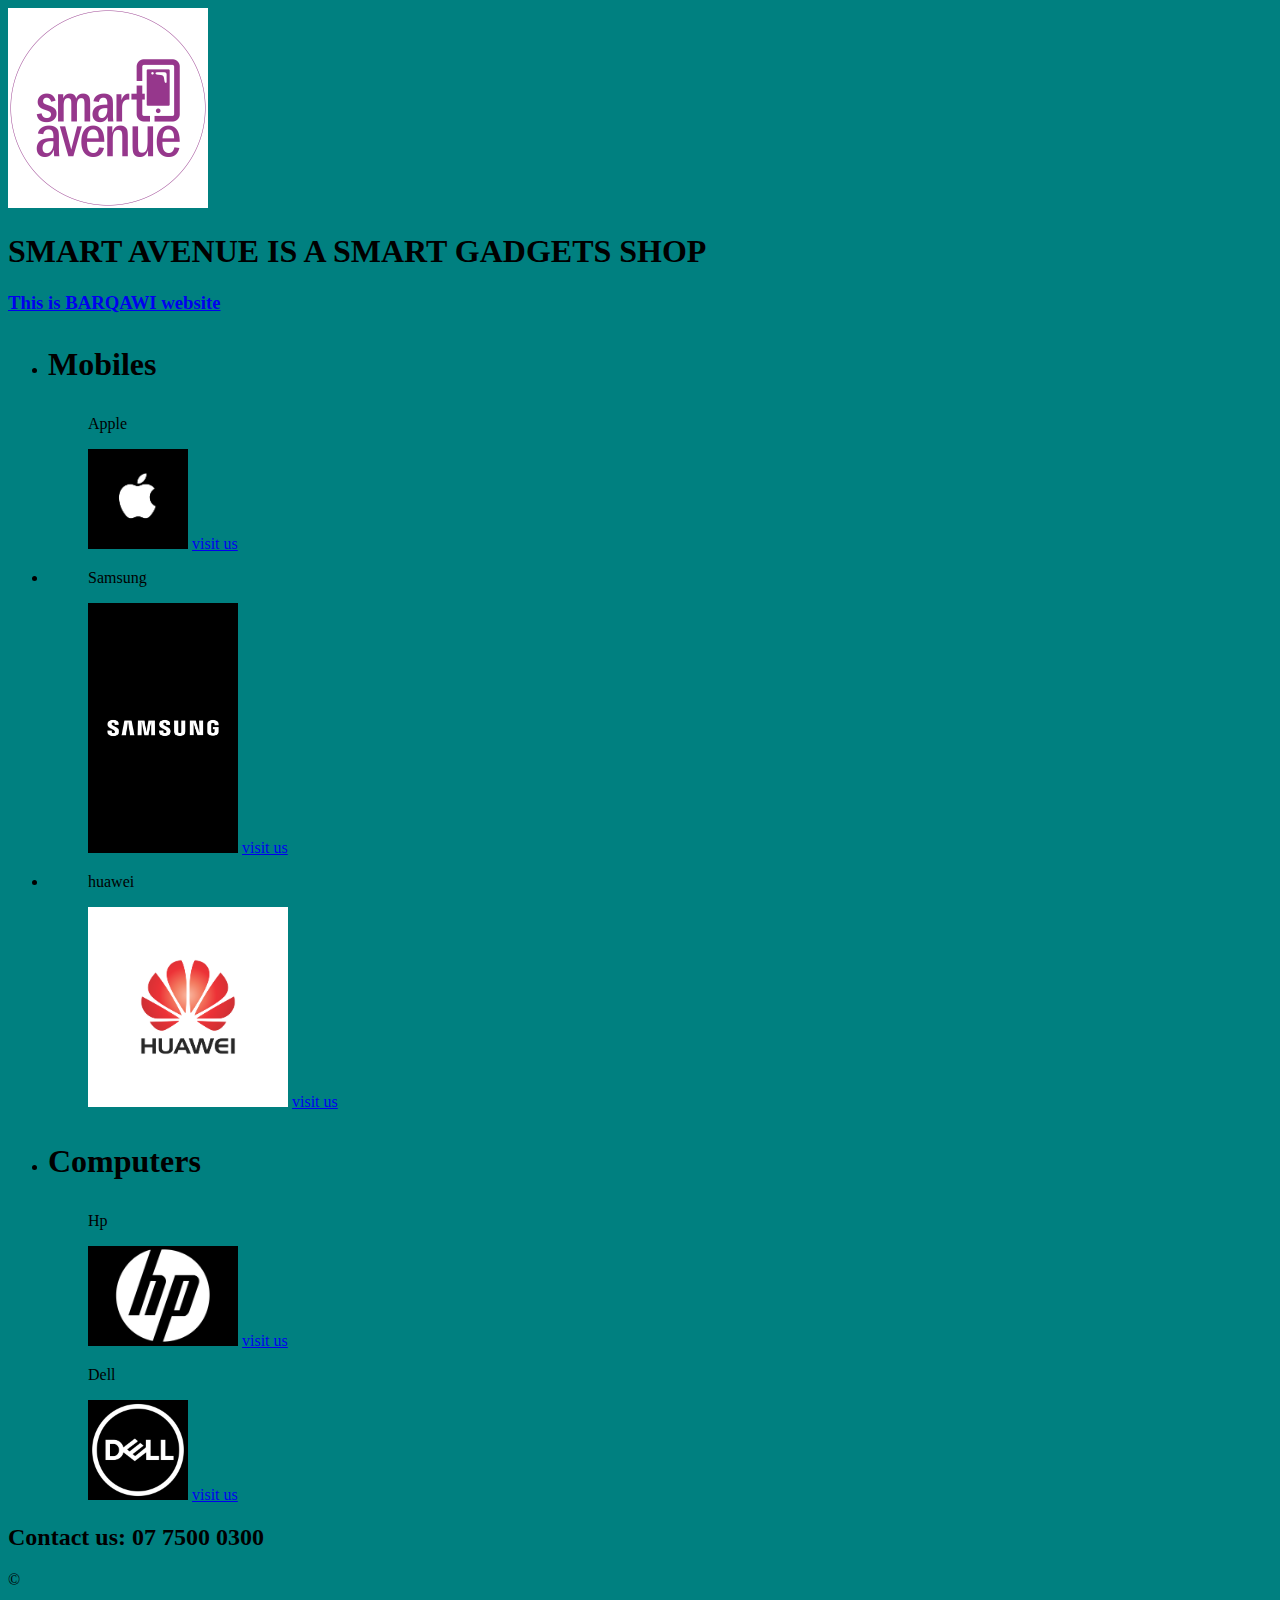
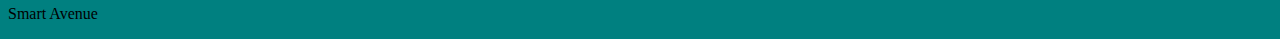
<file: INDEX.html>
<!DOCTYPE html>
<html lang="en">
<head>
    <meta charset="UTF-8">
    <meta http-equiv="X-UA-Compatible" content="IE=edge">
    <meta name="viewport" content="width=device-width, initial-scale=1.0">
    <title>Smart Avenue</title>
</head>
<body style="background-color:teal;"> 
    <header > 
        <img src="Logo.png" width="200" height="200">
        <h1> SMART AVENUE IS A SMART GADGETS SHOP </h1>
        <h3> <a href="https://barqawiii.github.io/Smart-Avenue/"> This is BARQAWI website </a> </h3>
        

    </header>
<main> 
    <ul>
        <li> <h1> <p> Mobiles </p> </h1>
            <ol>
                <p> Apple </p> 
                <img src="apple.jpg" width="100" height="100">
                <a href="https://www.apple.com/jo-ar/"> visit us </a>
            </ol>
        </li>
        <li> 
            <ol>
                <p> Samsung </p> 
                <img src="samsung.jpg" width="150" height="250">
                <a href="https://www.samsung.com/levant/"> visit us </a>
            </ol>
        </li>

        <li> 
            <ol>
                <p> huawei </p> 
                <img src="huawei.png" width="200" height="200">
                <a href="https://www.samsung.com/levant/"> visit us </a>
            </ol>
        </li>

        <li> <h1> <p> Computers </p> </h1>
            <ol>
                <p> Hp </p> 
                <img src="hp.jpg" width="150" height="100">
                <a href="https://www8.hp.com/us/en/home.html"> visit us </a>
            </ol>
            <ol>
                <p> Dell </p> 
                <img src="dell.png" width="100" height="100">
                <a href="https://www.dell.com/en-us/shop/dell-laptops/sc/laptops"> visit us </a>
            </ol>
        </li>
    </ul>
</main>
<footer>
    <h2> Contact us: 07 7500 0300 </h2>
    &copy; <p> Smart Avenue </p>
    </footer>

</body>
</html>
</file>
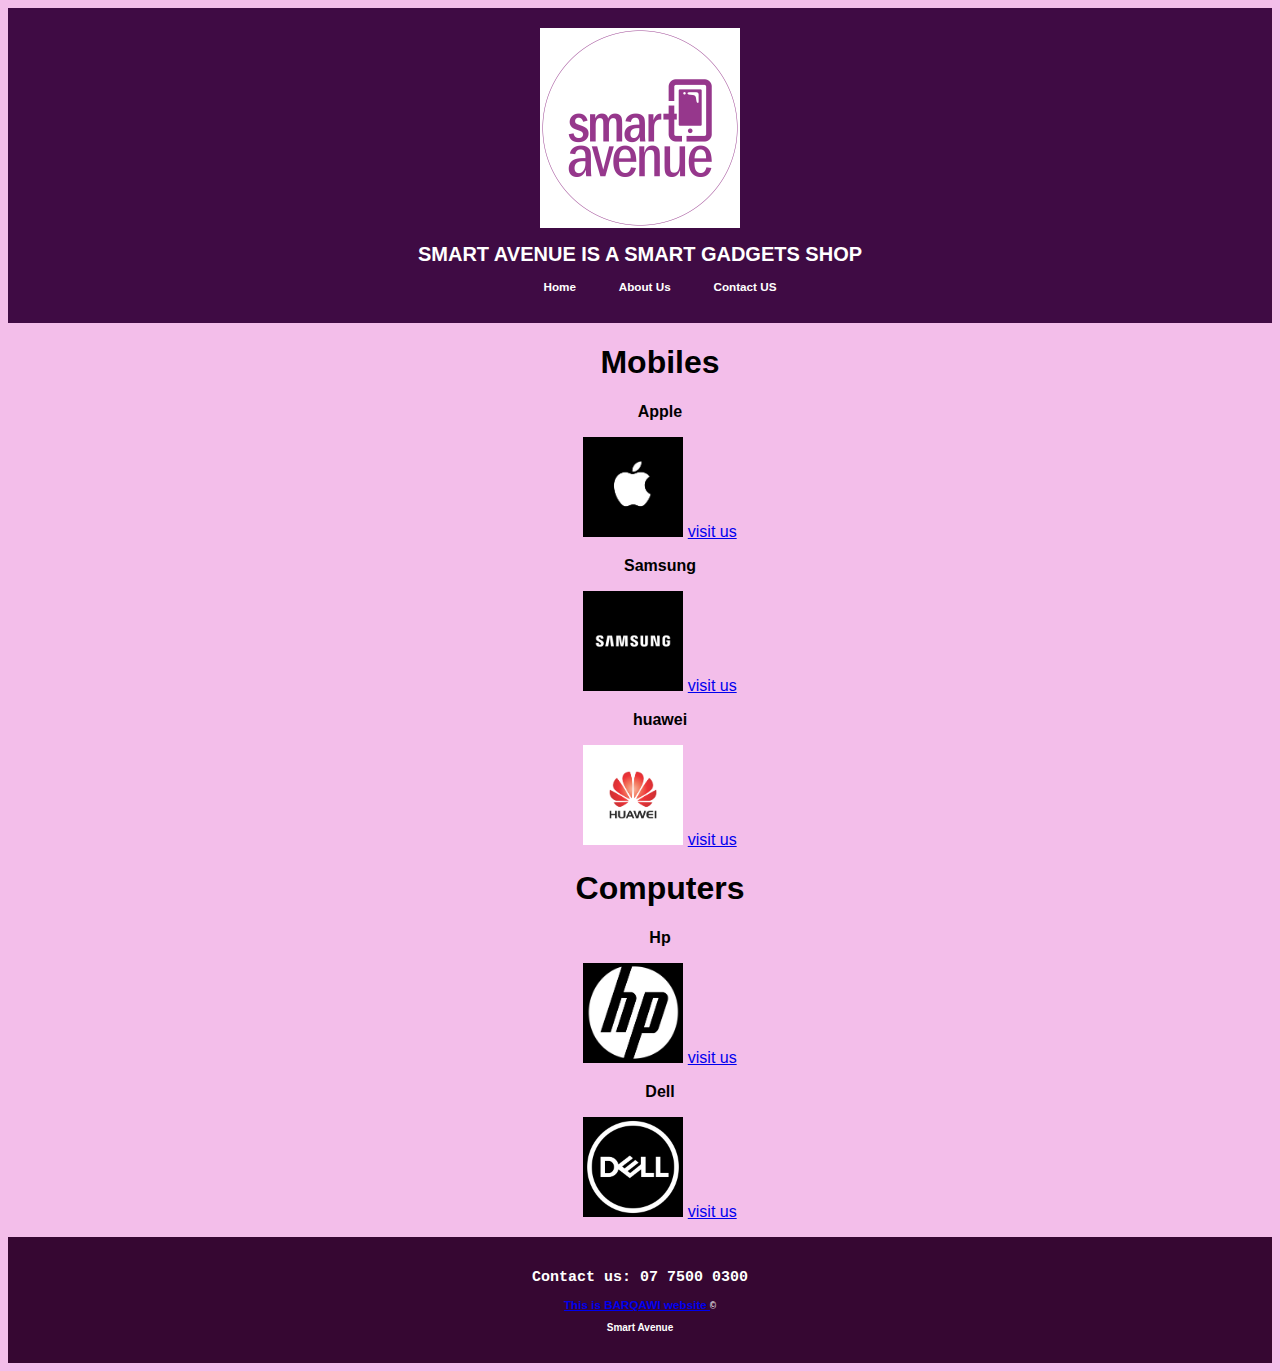
<file: index.html>
<!DOCTYPE html>
<html lang="en">
<head>
    <meta charset="UTF-8">
    <meta http-equiv="X-UA-Compatible" content="IE=edge">
    <meta name="viewport" content="width=device-width, initial-scale=1.0">
    <title>Smart Avenue</title>
    <link rel="stylesheet" href="style.css">

</head>
<body style="background-color:rgb(243, 190, 234);"> 
    <header >
        <img src="Logo.png" width="200" height="200">
        <h1> SMART AVENUE IS A SMART GADGETS SHOP </h1>
        <nav>
            <ul>
                <li><h3><a href="https://www.facebook.com/Smart.Avenue/">Home</a></h3></li>
                <li><h3><a href="https://www.facebook.com/pg/Smart.Avenue/about/?ref=page_internal">About Us</a></h3></li>
                <li><h3><a href="">Contact US</a></h3></li>
            </ul>
        </nav>
    </header>
<main> 
    <ul>
        <h1 id="blackcolored"> Mobiles </h1>
        <li>
            <section>
                <p> Apple </p> 
                <img src="apple.jpg" width="100" height="100">
                <a href="https://www.apple.com/jo-ar/"> visit us </a>
            </section>
        </li>
        <li> 
            <section>
                <p> Samsung </p>
                <img src="samsung.jpg" width="150" height="250">
                <a href="https://www.samsung.com/levant/"> visit us </a>
            </section>
        </li>

        <li> 
            <section>
                <p> huawei </p> 
                <img src="huawei.png" width="200" height="200">
                <a href="https://www.samsung.com/levant/"> visit us </a>
            </section>
        </li>
        
        <h1>Computers</h1>

        <li> 
            <section>
                <p> Hp </p> 
                <img src="hp.jpg" width="150" height="100">
                <a href="https://www8.hp.com/us/en/home.html"> visit us </a>
            </section>
            <section>
                <p> Dell </p> 
                <img src="dell.png" width="100" height="100">
                <a href="https://www.dell.com/en-us/shop/dell-laptops/sc/laptops"> visit us </a>
            </section>
        </li>
    </ul>
</main>
<footer>
    <h2> Contact us: 07 7500 0300 </h2>
    <h3> <a href="https://barqawiii.github.io/Smart-Avenue/"> This is BARQAWI website </a> </h3>

    &copy; <p> Smart Avenue </p>
    <script src="script.js"> 
    </script>
    </footer>
</body>
</html>
</file>
<file: style.css>
header {
    padding: 20px;
    text-align: center;
    background: #3f0b44;
    color: white;
    font-size: 10px;
}
header h1 {
    font-family: Arial, Helvetica, sans-serif;
}
header nav ul {
    font-family: Arial, Helvetica, sans-serif;
    list-style: none;
    color: white;
}
header nav ul li {
margin: 20px;
color: white;

}
header nav ul li h3 a{
    display: inline;
     text-decoration: none;
     color: white;
}
header img {
    width:  200px;
    height: 200px;
}
li{
    font-family: Arial, Helvetica, sans-serif;
    display: inline;
}
h3{
    font-family: Arial, Helvetica, sans-serif;
    display: inline;
}

ul h1{
    font-family: Arial, Helvetica, sans-serif;
    text-align: center;
}

p {
    font-family: Arial, Helvetica, sans-serif;
    font-weight: bold;

}

img {
    width:  100px;
    height: 100px;
    object-fit: cover;
}
main {
    text-align: center;
}
footer{
    font-family: "Lucida Console", "Courier New", monospace;
    padding: 20px;
    text-align: center;
    background: #360732;
    color: white;
    font-size: 10px;
}
</file>
